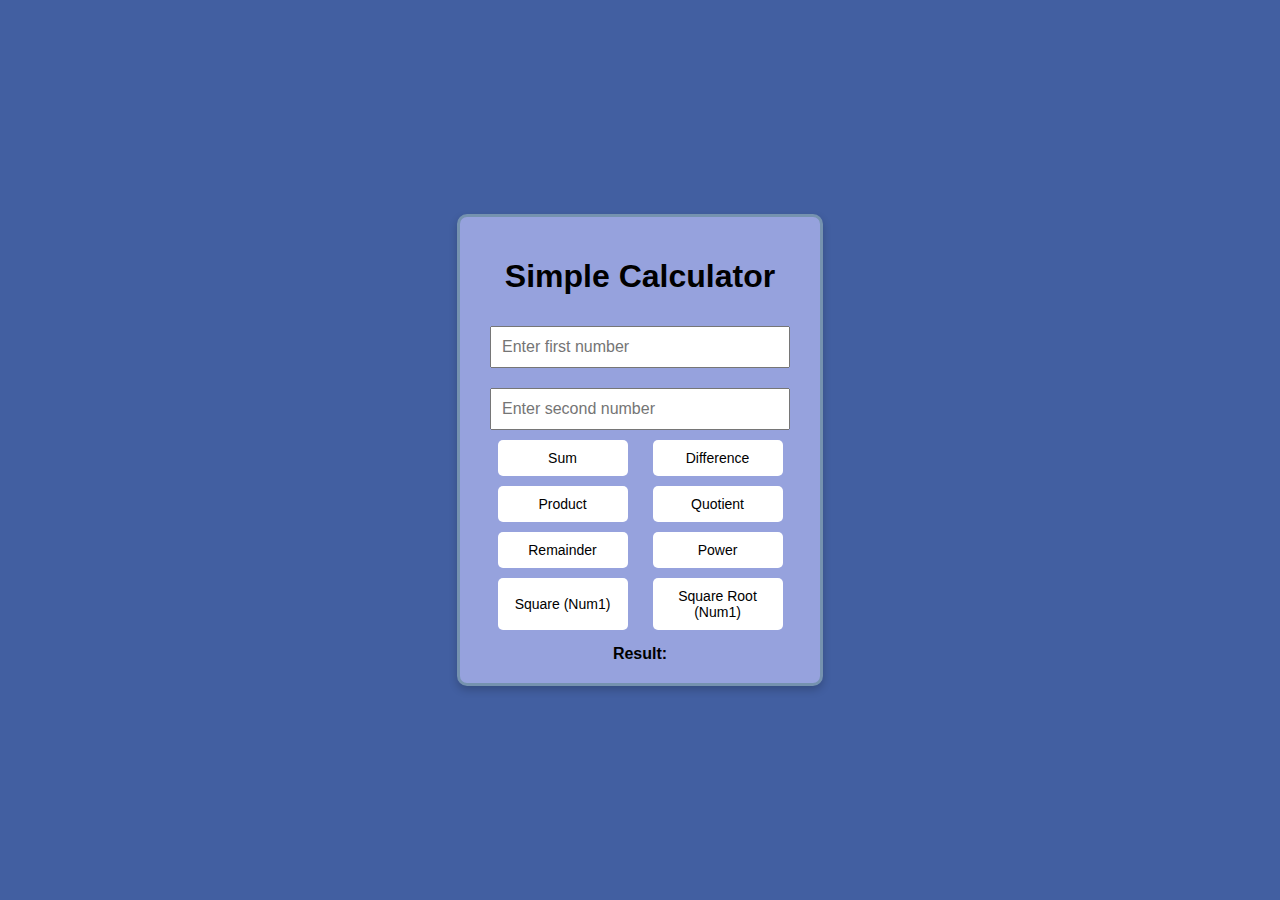
<file: index.html>
<!DOCTYPE html>
<html lang="en">
<head>
  <meta charset="UTF-8" />
  <meta name="viewport" content="width=device-width, initial-scale=1.0"/>
  <title>Simple Calculator</title>
  <style>
    body {
      font-family: Arial, sans-serif;
      background: #425fa1;
      display: flex;
      justify-content: center;
      align-items: center;
      height: 100vh;
      margin: 0;
    }

    .calculator {
      background-color: #96a2dd;    
      border: 3px solid #7592af;    
      border-radius: 10px;           
      padding: 20px 30px;
      box-shadow: 0 4px 8px rgba(0, 0, 0, 0.2);
      text-align: center;
      max-width: 300px;
      width: 100%;
    }

    .calculator input {
      width: 100%;
      padding: 10px;
      margin: 10px 0;
      font-size: 16px;
      box-sizing: border-box;
    }

    .buttons {
      display: grid;
      grid-template-columns: repeat(2, 1fr); /* 2 buttons per row */
      gap: 10px;
      justify-items: center;
    }

    .buttons button {
      padding: 10px 15px;
      font-size: 14px;
      cursor: pointer;
      background-color: #ffffff;
      color: rgb(0, 0, 0);
      border: none;
      border-radius: 5px;
      transition: background-color 0.3s ease;
      width: 100%;
      max-width: 130px;
    }

    .buttons button:hover {
      background-color: #000000;
      color: white;
    }

    #result {
      margin-top: 15px;
      font-weight: bold;
      color: #000;
    }
  </style>
</head>
<body>
  <div class="calculator">
    <h1>Simple Calculator</h1>
    <input type="number" id="num1" placeholder="Enter first number" />
    <input type="number" id="num2" placeholder="Enter second number" />

    <div class="buttons">
      <button onclick="calculate('add')">Sum</button>
      <button onclick="calculate('subtract')">Difference</button>
      <button onclick="calculate('multiply')">Product</button>
      <button onclick="calculate('divide')">Quotient</button>
      <button onclick="calculate('remainder')">Remainder</button>
      <button onclick="calculate('power')">Power</button>
      <button onclick="calculate('square')">Square (Num1)</button>
      <button onclick="calculate('sqrt')">Square Root (Num1)</button>
    </div>

    <div id="result">Result: </div>
  </div>

  <script>
    function calculate(operation) {
      const num1 = parseFloat(document.getElementById("num1").value);
      const num2 = parseFloat(document.getElementById("num2").value);
      let result;

      switch (operation) {
        case "add":
          result = num1 + num2;
          break;
        case "subtract":
          result = num1 - num2;
          break;
        case "multiply":
          result = num1 * num2;
          break;
        case "divide":
          result = num2 !== 0 ? num1 / num2 : "Cannot divide by zero";
          break;
        case "remainder":
          result = num2 !== 0 ? num1 % num2 : "Cannot divide by zero";
          break;
        case "power":
          result = Math.pow(num1, num2);
          break;
        case "square":
          result = Math.pow(num1, 2);
          break;
        case "sqrt":
          result = num1 >= 0 ? Math.sqrt(num1) : "Invalid input for square root";
          break;
        default:
          result = "Invalid operation";
      }

      document.getElementById("result").innerText = "Result: " + result;
    }
  </script>
</body>
</html>
</file>
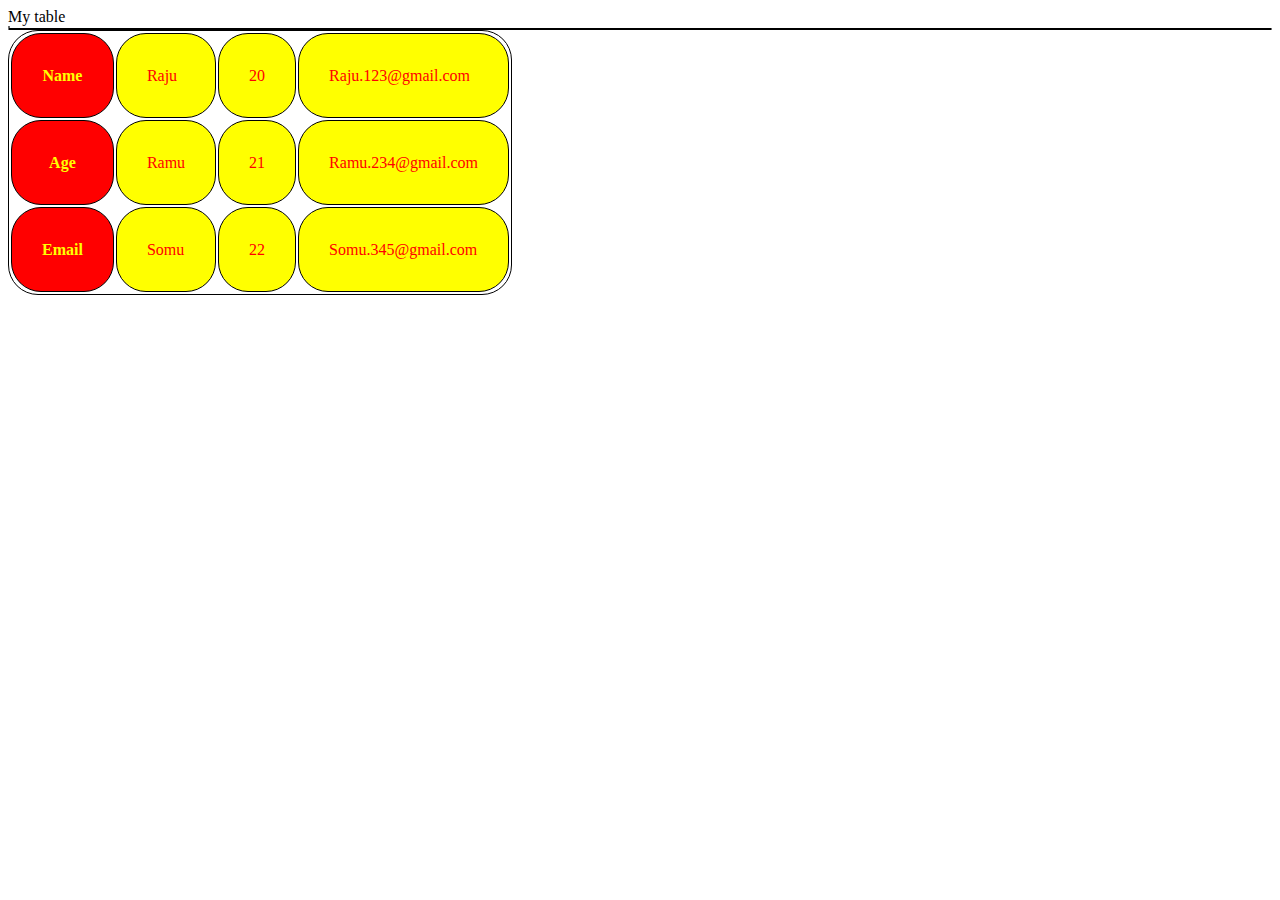
<file: lab2.html>
<html>
<head>My table</head>
<table>
<style>
table,th,td{
border:1px solid black;
border-radius:30px;
}
th{
background-color:red;
padding:30px;
}
td
{

background-color:yellow;
padding:30px;

}


</style>
<table style="width:100%">

<table style="height:30%">



<tr>
<th style="color:yellow",colspan="2";>Name</th>

<td style="color:red";>Raju</td>
<td style="color:red";>20</td>
<td style="color:red";>Raju.123@gmail.com</td>
</tr>
<tr>
<th style="color:yellow",colspan="2";>Age</th>

<td style="color:red";>Ramu</td>
<td style="color:red";>21</td>
<td style="color:red";>Ramu.234@gmail.com</td>
</tr>
<tr>
<th style="color:yellow",colspan="2";>Email</th>

<td style="color:red";>Somu</td>
<td style="color:red";>22</td>
<td style="color:red";>Somu.345@gmail.com</td>
</tr>

</html>
</file>
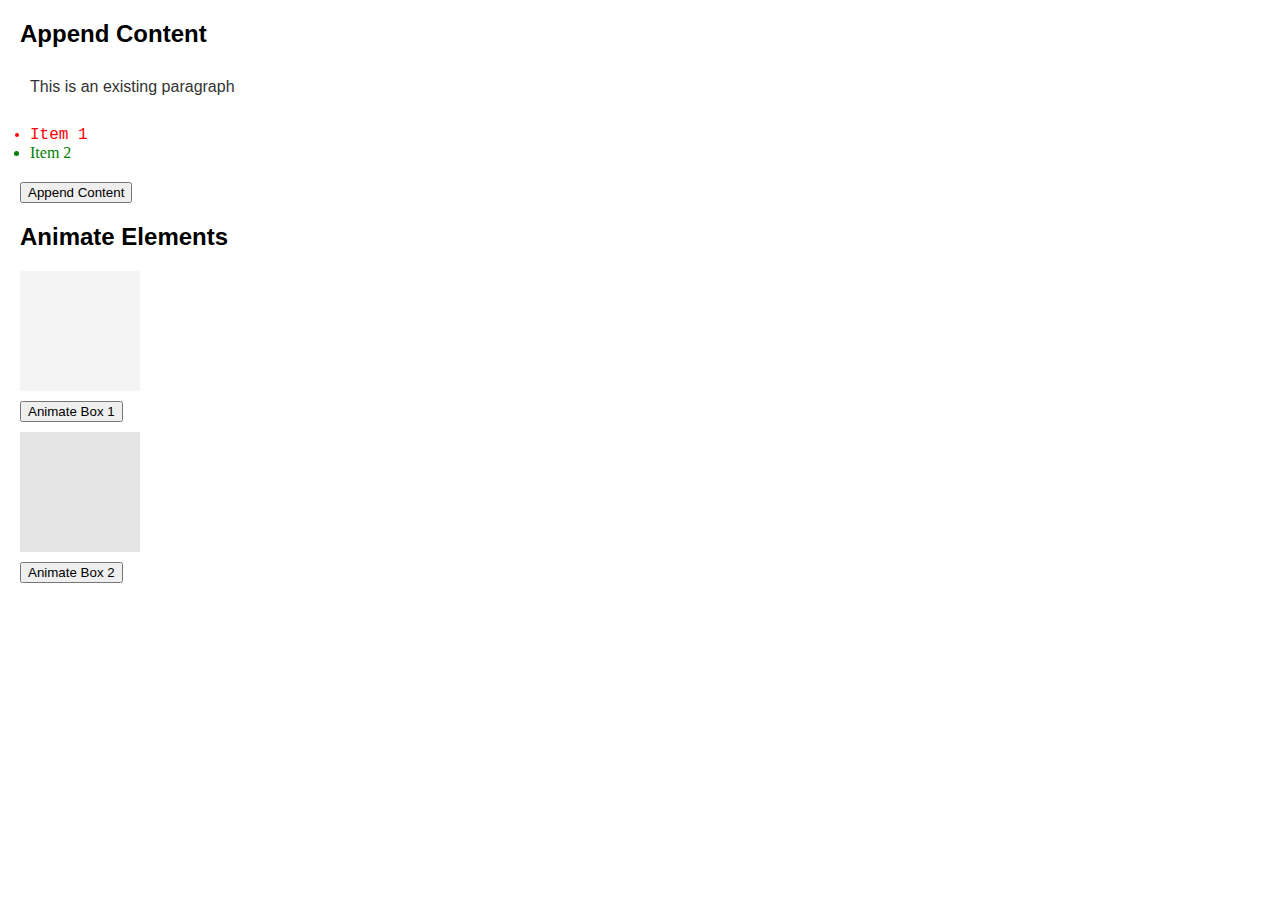
<file: Lab9Cie.html>
<!DOCTYPE html>
<html lang="en">    
<head>
    <meta charset="UTF-8">
    <title>jQuery Script Tasks</title>
    <script src="https://code.jquery.com/jquery-3.6.0.min.js"></script>
    <style>
        body {
            font-family: Arial, sans-serif;
            margin: 20px;
            p, ul, div { margin: 10px 0; padding: 10px; }
            p, ul li { color: #333; }
            .box {
                width: 100px;
                height: 100px;
                margin-bottom: 10px;
            }
            #list li:nth-child(1) { color: red; font-family: 'Courier New', monospace; }
            #list li:nth-child(2) { color: green; font-family: Georgia, serif; }
            #list li:nth-child(3) { color: blue; font-family: 'Trebuchet MS', sans-serif; }
            #list li:nth-child(4) { color: orange; font-family: Verdana, sans-serif; }
            #list li:nth-child(5) { color: purple; font-family: Tahoma, sans-serif; }
        }
        </style>
</head>
<body>
    <h2>Append Content</h2>
    <p id="para">This is an existing paragraph</p>
    <ul id="list">
        <li>Item 1</li>
        <li>Item 2</li>
    </ul>
    <button id="appendBtn">Append Content</button>

    <h2>Animate Elements</h2>
    <div class="box" id="animateBox1" style="background-color: #f4f4f4;"></div>
    <button id="animateBtn1">Animate Box 1</button>

    <div class="box" id="animateBox2" style="background-color: #e4e4e4;"></div>
    <button id="animateBtn2">Animate Box 2</button>

    <script>
        $(document).ready(function() {
            let itemCount = $('#list li').length; 

            $("#appendBtn").click(function() {
                if (itemCount < 5) {
                    itemCount++;
                    $("#para").append(` - Appended Text ${itemCount}`);
                    $("#list").append(`<li>Item ${itemCount}</li>`);
                } else {
                    alert("Maximum of 5 items reached.");
                }
            });

            $("#animateBtn1").click(function() {
                $("#animateBox1").css({
                    width: "100px",
                    height: "100px",
                    'background-color': '#f4f4f4'
                }).animate({
                    width: "150px",
                    height: "150px"
                }, 500, function() {
                    $(this).css('background-color', 'lightblue');
                });
            });

            $("#animateBtn2").click(function() {
                $("#animateBox2").css({
                    width: "100px",
                    height: "100px",
                    'background-color': '#e4e4e4'
                }).animate({
                    width: "150px",
                    height: "150px"
                }, 500, function() {
                    $(this).css('background-color', 'lightcoral');
                });
            });
        });
    </script>
</body>
</html>
</file>
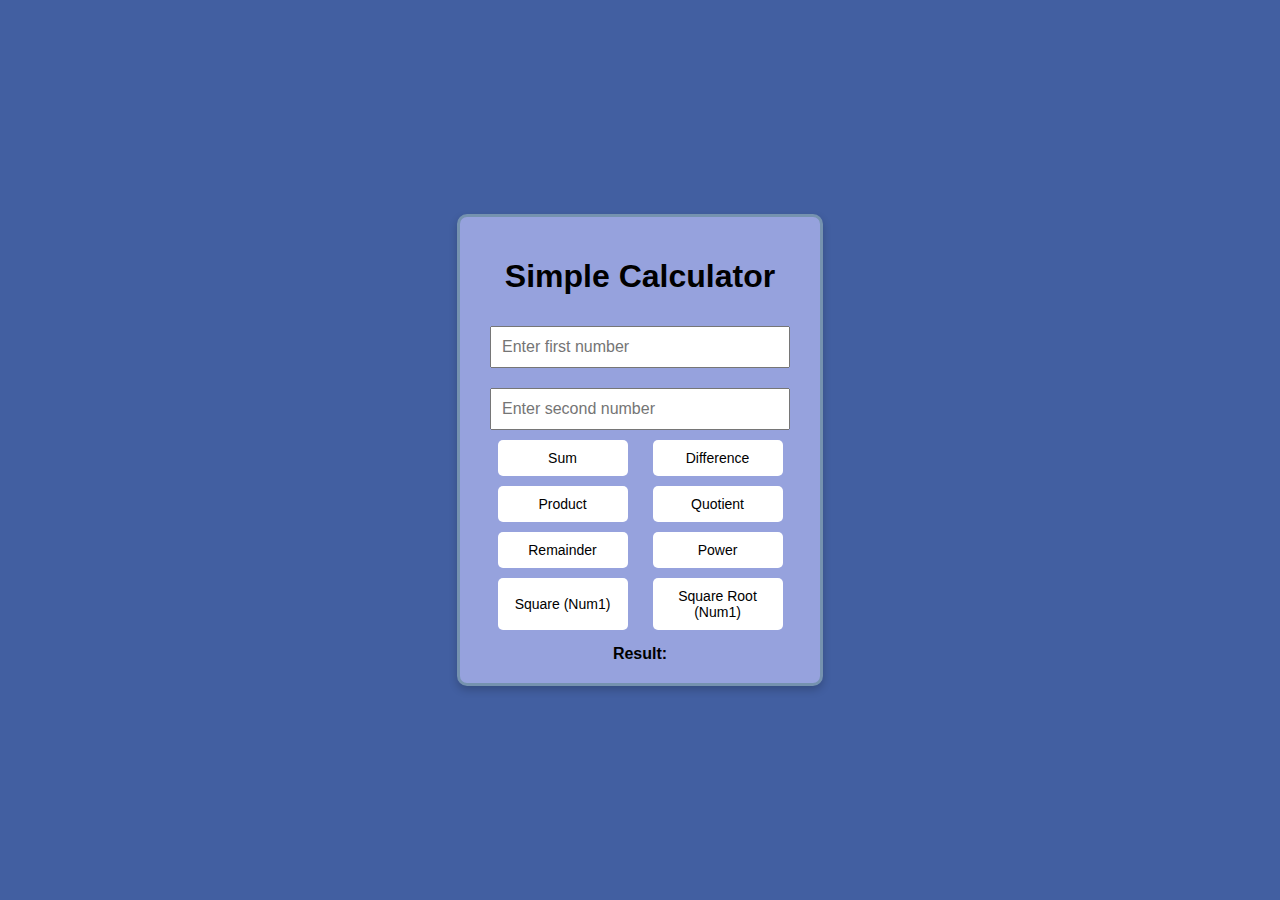
<file: SimpleCalculator.html>
<!DOCTYPE html>
<html lang="en">
<head>
  <meta charset="UTF-8" />
  <meta name="viewport" content="width=device-width, initial-scale=1.0"/>
  <title>Simple Calculator</title>
  <style>
    body {
      font-family: Arial, sans-serif;
      background: #425fa1;
      display: flex;
      justify-content: center;
      align-items: center;
      height: 100vh;
      margin: 0;
    }

    .calculator {
      background-color: #96a2dd;    
      border: 3px solid #7592af;    
      border-radius: 10px;           
      padding: 20px 30px;
      box-shadow: 0 4px 8px rgba(0, 0, 0, 0.2);
      text-align: center;
      max-width: 300px;
      width: 100%;
    }

    .calculator input {
      width: 100%;
      padding: 10px;
      margin: 10px 0;
      font-size: 16px;
      box-sizing: border-box;
    }

    .buttons {
      display: grid;
      grid-template-columns: repeat(2, 1fr); /* 2 buttons per row */
      gap: 10px;
      justify-items: center;
    }

    .buttons button {
      padding: 10px 15px;
      font-size: 14px;
      cursor: pointer;
      background-color: #ffffff;
      color: rgb(0, 0, 0);
      border: none;
      border-radius: 5px;
      transition: background-color 0.3s ease;
      width: 100%;
      max-width: 130px;
    }

    .buttons button:hover {
      background-color: #000000;
      color: white;
    }

    #result {
      margin-top: 15px;
      font-weight: bold;
      color: #000;
    }
  </style>
</head>
<body>
  <div class="calculator">
    <h1>Simple Calculator</h1>
    <input type="number" id="num1" placeholder="Enter first number" />
    <input type="number" id="num2" placeholder="Enter second number" />

    <div class="buttons">
      <button onclick="calculate('add')">Sum</button>
      <button onclick="calculate('subtract')">Difference</button>
      <button onclick="calculate('multiply')">Product</button>
      <button onclick="calculate('divide')">Quotient</button>
      <button onclick="calculate('remainder')">Remainder</button>
      <button onclick="calculate('power')">Power</button>
      <button onclick="calculate('square')">Square (Num1)</button>
      <button onclick="calculate('sqrt')">Square Root (Num1)</button>
    </div>

    <div id="result">Result: </div>
  </div>

  <script>
    function calculate(operation) {
      const num1 = parseFloat(document.getElementById("num1").value);
      const num2 = parseFloat(document.getElementById("num2").value);
      let result;

      switch (operation) {
        case "add":
          result = num1 + num2;
          break;
        case "subtract":
          result = num1 - num2;
          break;
        case "multiply":
          result = num1 * num2;
          break;
        case "divide":
          result = num2 !== 0 ? num1 / num2 : "Cannot divide by zero";
          break;
        case "remainder":
          result = num2 !== 0 ? num1 % num2 : "Cannot divide by zero";
          break;
        case "power":
          result = Math.pow(num1, num2);
          break;
        case "square":
          result = Math.pow(num1, 2);
          break;
        case "sqrt":
          result = num1 >= 0 ? Math.sqrt(num1) : "Invalid input for square root";
          break;
        default:
          result = "Invalid operation";
      }

      document.getElementById("result").innerText = "Result: " + result;
    }
  </script>
</body>
</html>
</file>
